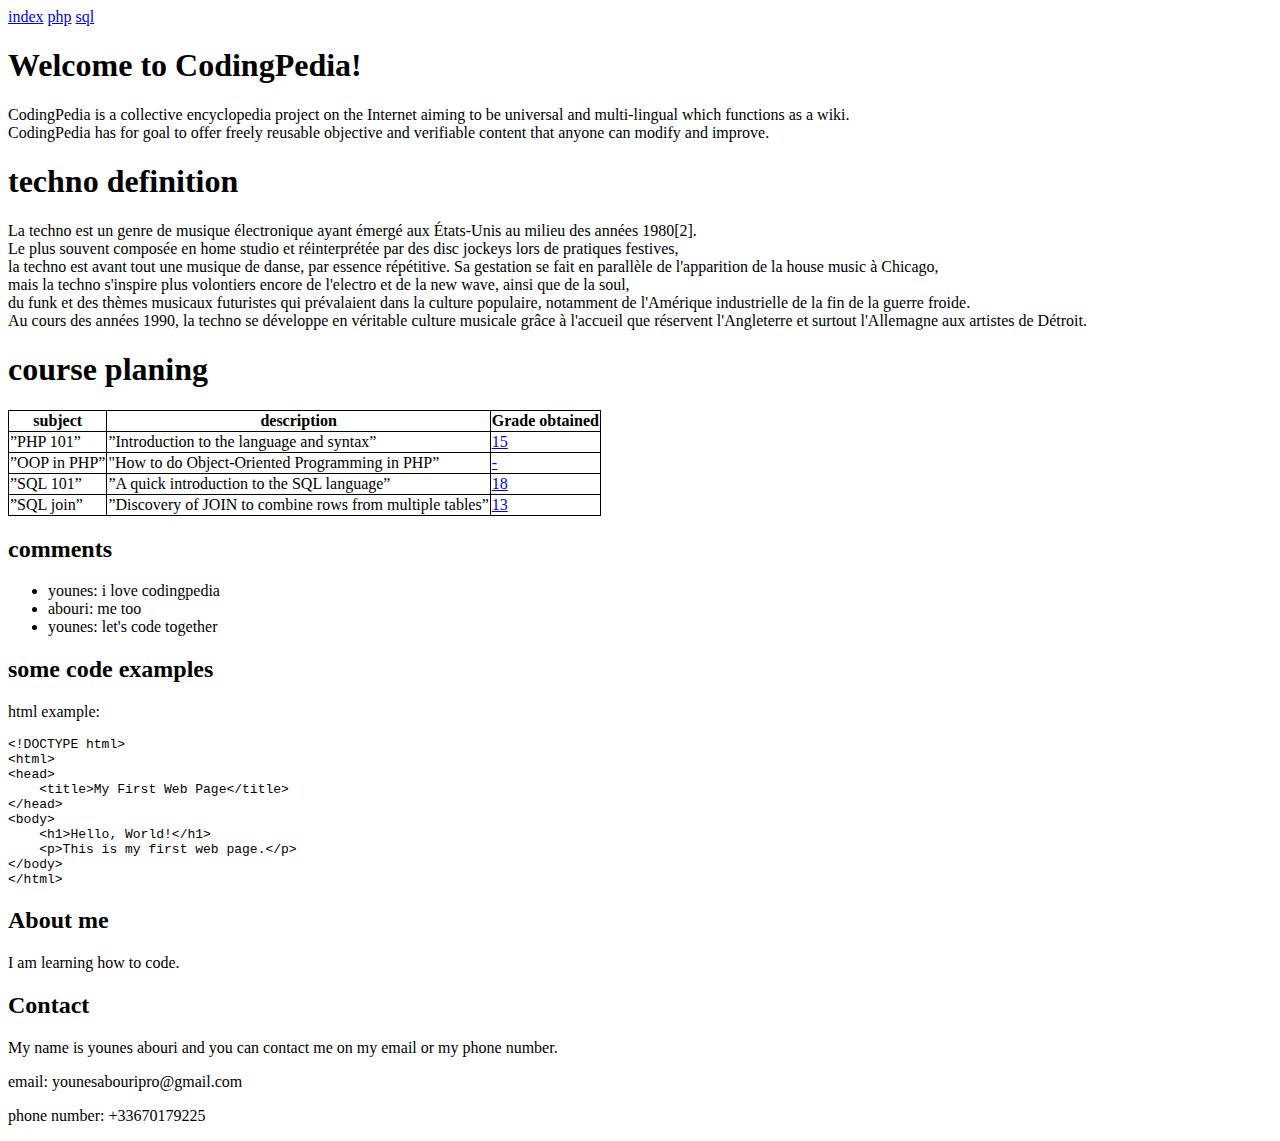
<file: day 1/index.html>
<!DOCTYPE html>
<html>
<head>
    <title></title>
    <a href="index.html">index</a>
    <a href="php.html">php</a>
    <a href="sql.html">sql</a>
</head>
<body>
    <main>
    <article>
    <h1>Welcome to CodingPedia!</h1>
    <p>CodingPedia is a collective encyclopedia project on the Internet aiming to be universal and multi-lingual
 which functions as a wiki.
 <br>
 CodingPedia has for goal to offer freely reusable objective and verifiable content that anyone can modify
 and improve.</p>
    <h1>techno definition</h1>
    <p><abrr>La techno est un genre de musique électronique ayant émergé aux États-Unis au milieu des années 1980[2].
    <br>
    Le plus souvent composée en home studio et réinterprétée par des disc jockeys lors de pratiques festives,
    <br>
    la techno est avant tout une musique de danse, par essence répétitive. Sa gestation se fait en parallèle de l'apparition de la house music à Chicago,
    <br>
    mais la techno s'inspire plus volontiers encore de l'electro et de la new wave, ainsi que de la soul,
    <br>
    du funk et des thèmes musicaux futuristes qui prévalaient dans la culture populaire, notamment de l'Amérique industrielle de la fin de la guerre froide.
    <br>
    Au cours des années 1990, la techno se développe en véritable culture musicale grâce à l'accueil que réservent l'Angleterre et surtout l'Allemagne aux artistes de Détroit.</abrr></p>
    </article>
<article>
<style>
table, th, td {
  border: 1px solid black;
  border-collapse: collapse;
}
</style>
</head>
<body>

<h1>course planing</h1>

<table>
  <tr>
    <th>subject</th>
    <th>description</th>
    <th>Grade obtained</th>
  </tr>
  <tr>
    <td>”PHP 101”</td>
    <td>”Introduction to the language and syntax”</td>
    <td> <a href="php.html">15</a></td>
    </tr>
    <tr>
    <td>”OOP in PHP”</td>
    <td>"How to do Object-Oriented Programming in PHP”</td>
    <td> <a href="php.html">-</a></td>
  </tr>
  <tr>
    <td>”SQL 101”</td>
    <td>”A quick introduction to the SQL language”</td>
    <td> <a href="sql.html">18</a></td>
    </tr>
    <tr>
    <td>”SQL join”</td>
    <td>”Discovery of JOIN to combine rows from multiple tables”</td>
    <td><a href="sql.html">13</a></td>
  </tr>
</table>

</article>
<article>
<h2>comments</h2>
<ul>
    <li>younes: i love codingpedia</li>
    <li>abouri: me too</li>
    <li>younes: let's code together</li>
</article>
<article>
<h2>some code examples</h2>
<p>html example:</p>
<pre>
&lt;!DOCTYPE html&gt;
&lt;html&gt;
&lt;head&gt;
    &lt;title&gt;My First Web Page&lt;/title&gt;
&lt;/head&gt;
&lt;body&gt;
    &lt;h1&gt;Hello, World!&lt;/h1&gt;
    &lt;p&gt;This is my first web page.&lt;/p&gt;
&lt;/body&gt;
&lt;/html&gt;
</article>

</main>
<aside>
    <h2>About me</h2>
    <p>I am learning how to code.</p>
    </aside>
    <footer>
    <h2>Contact</h2>
    <p>My name is younes abouri and you can contact me on my email or my phone number.</p>
    <p>email: younesabouripro@gmail.com</p>
    <p>phone number: +33670179225</p>
    </footer>
</body>
</html>
</file>
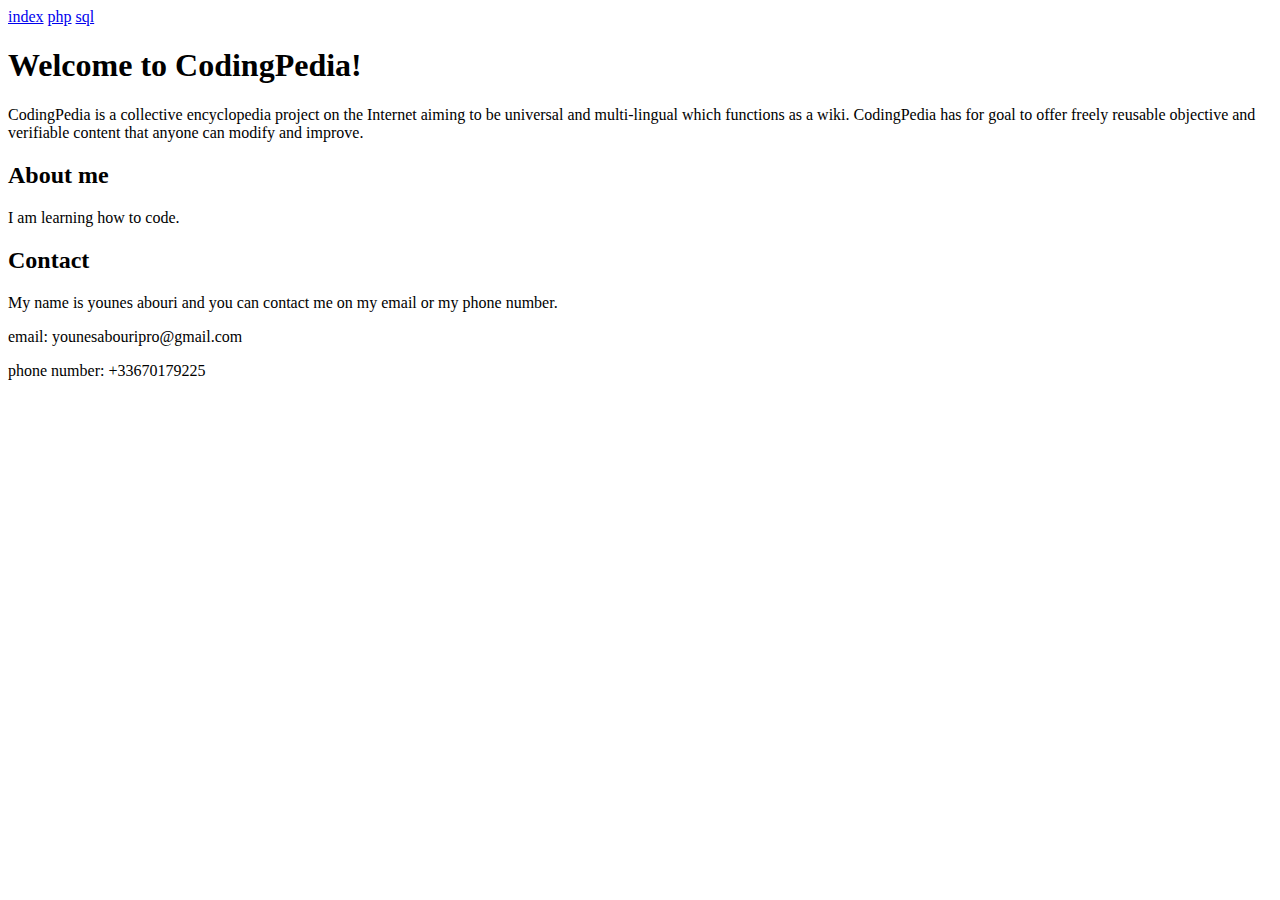
<file: day 1/php.html>
<!DOCTYPE html>
<html>
<head>
    <title></title>
    <a href="index.html">index</a>
    <a href="php.html">php</a>
    <a href="sql.html">sql</a>
</head>
<body>
    <main>
    <h1>Welcome to CodingPedia!</h1>
    <p>CodingPedia is a collective encyclopedia project on the Internet aiming to be universal and multi-lingual
 which functions as a wiki.
 CodingPedia has for goal to offer freely reusable objective and verifiable content that anyone can modify
 and improve.</p>
    </main>
<aside>
    <h2>About me</h2>
    <p>I am learning how to code.</p>
    </aside>
    <footer>
    <h2>Contact</h2>
    <p>My name is younes abouri and you can contact me on my email or my phone number.</p>
    <p>email: younesabouripro@gmail.com</p>
    <p>phone number: +33670179225</p>
    </footer>
</body>
</html>
</file>
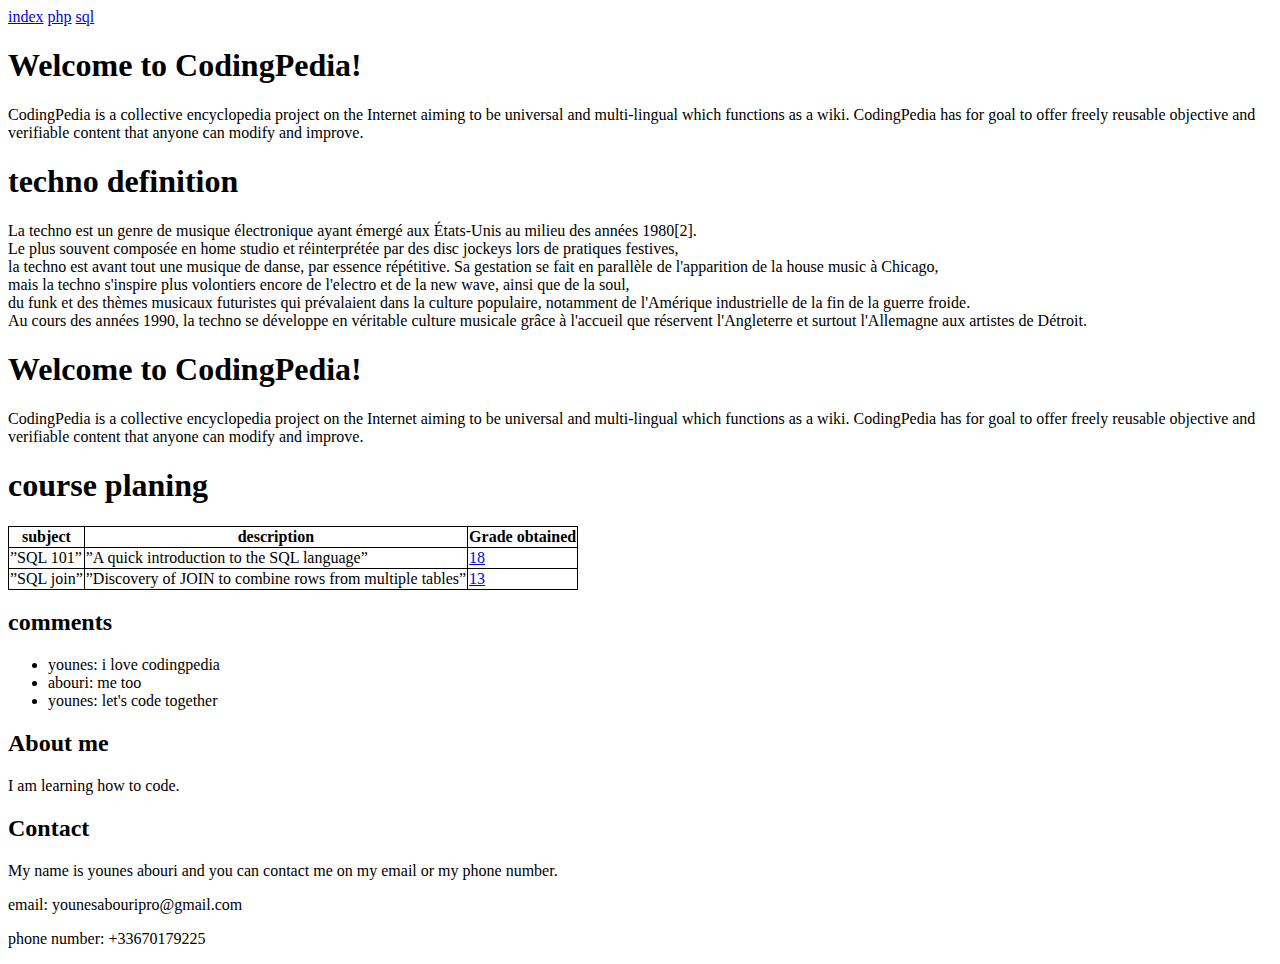
<file: day 1/sql.html>
<!DOCTYPE html>
<html>
<header>
    <style>
table, th, td {
    border: 1px solid black;
    border-collapse: collapse;
    }
    </style>
    <title></title>
    <a href="index.html">index</a>
    <a href="php.html">php</a>
    <a href="sql.html">sql</a>
<body>
    <main>
    <h1>Welcome to CodingPedia!</h1>
    <p>CodingPedia is a collective encyclopedia project on the Internet aiming to be universal and multi-lingual
 which functions as a wiki.
 CodingPedia has for goal to offer freely reusable objective and verifiable content that anyone can modify
 and improve.</p>
 <h1>techno definition</h1>
    <p><abrr>La techno est un genre de musique électronique ayant émergé aux États-Unis au milieu des années 1980[2].
    <br>
    Le plus souvent composée en home studio et réinterprétée par des disc jockeys lors de pratiques festives,
    <br>
    la techno est avant tout une musique de danse, par essence répétitive. Sa gestation se fait en parallèle de l'apparition de la house music à Chicago,
    <br>
    mais la techno s'inspire plus volontiers encore de l'electro et de la new wave, ainsi que de la soul,
    <br>
    du funk et des thèmes musicaux futuristes qui prévalaient dans la culture populaire, notamment de l'Amérique industrielle de la fin de la guerre froide.
    <br>
    Au cours des années 1990, la techno se développe en véritable culture musicale grâce à l'accueil que réservent l'Angleterre et surtout l'Allemagne aux artistes de Détroit.</abrr></p>
    <main>
    <h1>Welcome to CodingPedia!</h1>
    <p>CodingPedia is a collective encyclopedia project on the Internet aiming to be universal and multi-lingual
 which functions as a wiki.
 CodingPedia has for goal to offer freely reusable objective and verifiable content that anyone can modify
 and improve.</p>
<table>
 <tr>
    <h1>course planing</h1>
    </tr>
     <tr>
    <th>subject</th>
    <th>description</th>
    <th>Grade obtained</th>
  </tr>
    <td>”SQL 101”</td>
    <td>”A quick introduction to the SQL language”</td>
    <td> <a href="sql.html">18</a></td>
    </tr>
    <tr>
    <td>”SQL join”</td>
    <td>”Discovery of JOIN to combine rows from multiple tables”</td>
    <td><a href="sql.html">13</a></td>
  </tr>
</table>
<article>
<h2>comments</h2>
<ul>
    <li>younes: i love codingpedia</li>
    <li>abouri: me too</li>
    <li>younes: let's code together</li>
</article>    
</main>
<aside>
    <h2>About me</h2>
    <p>I am learning how to code.</p>
    </aside>
    <footer>
    <h2>Contact</h2>
    <p>My name is younes abouri and you can contact me on my email or my phone number.</p>
    <p>email: younesabouripro@gmail.com</p>
    <p>phone number: +33670179225</p>
    </footer>
</header>
</body>
</html>
</file>
